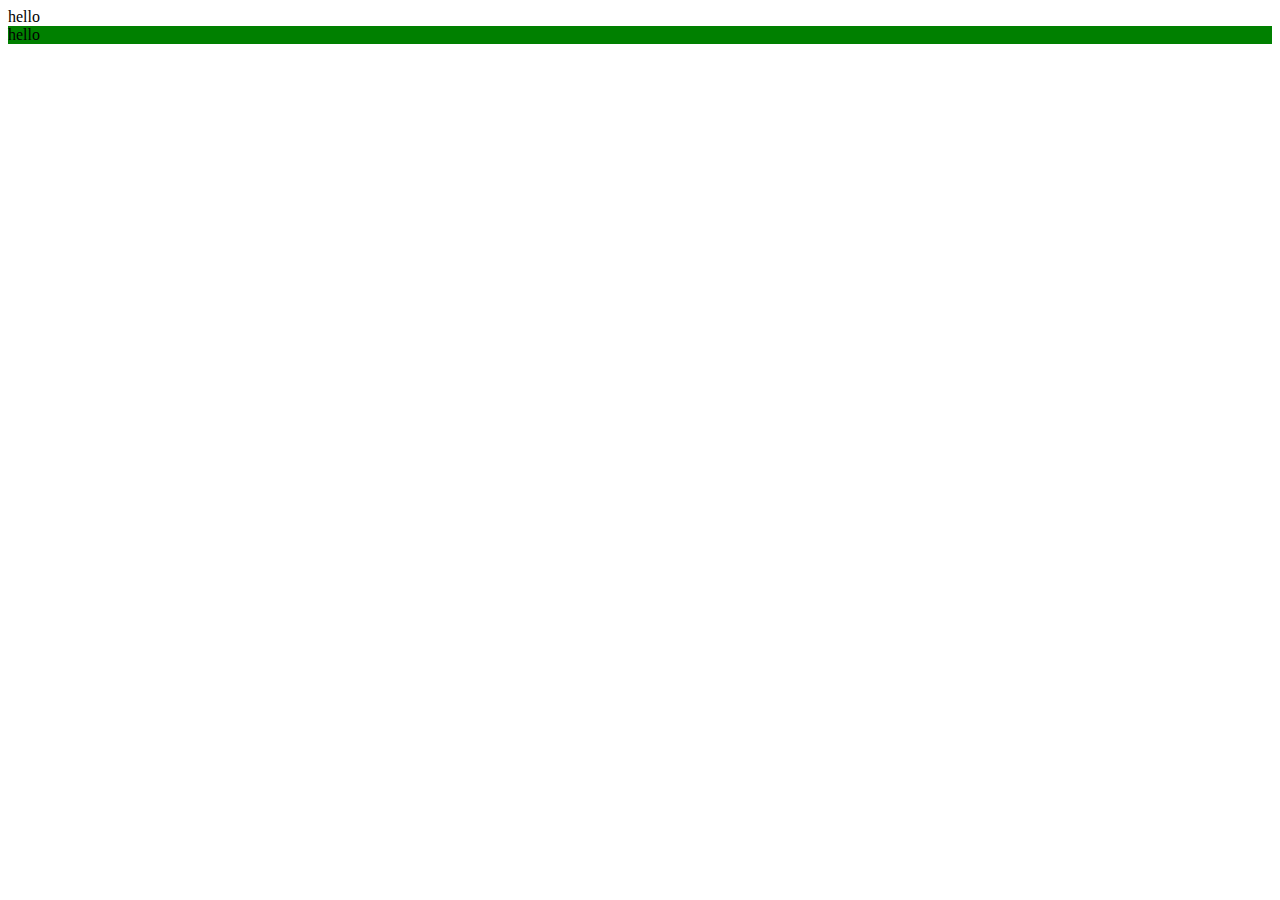
<file: DESAFIO-FUNCIONES/index.html>
<!DOCTYPE html>
<html lang="en">
<head>
    <meta charset="UTF-8">
    <meta name="viewport" content="width=device-width, initial-scale=1.0">
    <title>Document</title>
</head>
<body>
    <div id="ele1"> hello </div>
    <div id="ele2"> hello </div>
<script src="assets/js/functions2.js"></script>
</body>
</html>
</file>
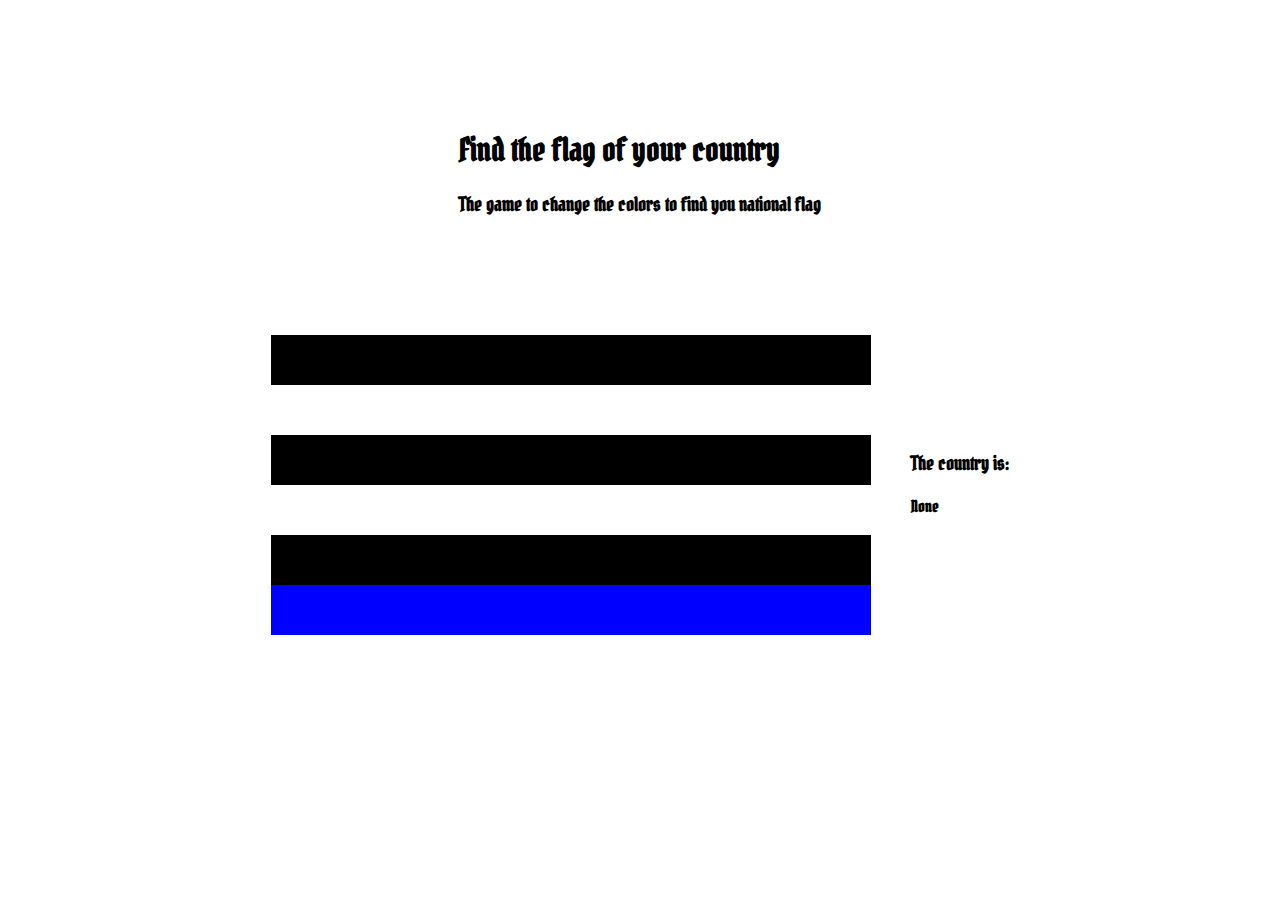
<file: DESAFIO-FUNCIONES/game.html>
<!DOCTYPE html>
<html lang="en">
<head>
    <meta charset="UTF-8">
    <meta name="viewport" content="width=device-width, initial-scale=1.0">
    <link rel="stylesheet" href="assets/css/styles.css">
    <link rel="preconnect" href="https://fonts.googleapis.com">
<link rel="preconnect" href="https://fonts.gstatic.com" crossorigin>
<link href="https://fonts.googleapis.com/css2?family=Exo+2:ital,wght@0,100;0,200;0,300;0,400;0,500;0,600;0,700;0,800;0,900;1,100;1,200;1,300;1,400;1,500;1,600;1,700;1,800;1,900&family=Pirata+One&display=swap" rel="stylesheet">
    <title>Document</title>
</head>
<body>
    <header>
        <h1>Find the flag of your country</h1>
        <h3>The game to change the colors to find you national flag</h3>
    </header>
    <main>
        <div class="flag">
            <div id="box-1" class="box box-1"></div>
            <div id="box-2" class="box box-2"></div>
            <div id="box-3" class="box box-3"></div>
            <div id="box-4" class="box box-4"></div>
            <div id="box-5" class="box box-5"></div>
            <div id="box-6" class="box box-6"></div>
        </div>
        <div class="country">
            <h3>The country is:</h3>
            <h4 class="country-name" id="country">None</h4>

        </div>
    </main>
    <footer>
        <script src="assets/js/functions3.js"></script>
    </footer>
</body>
</html>
</file>
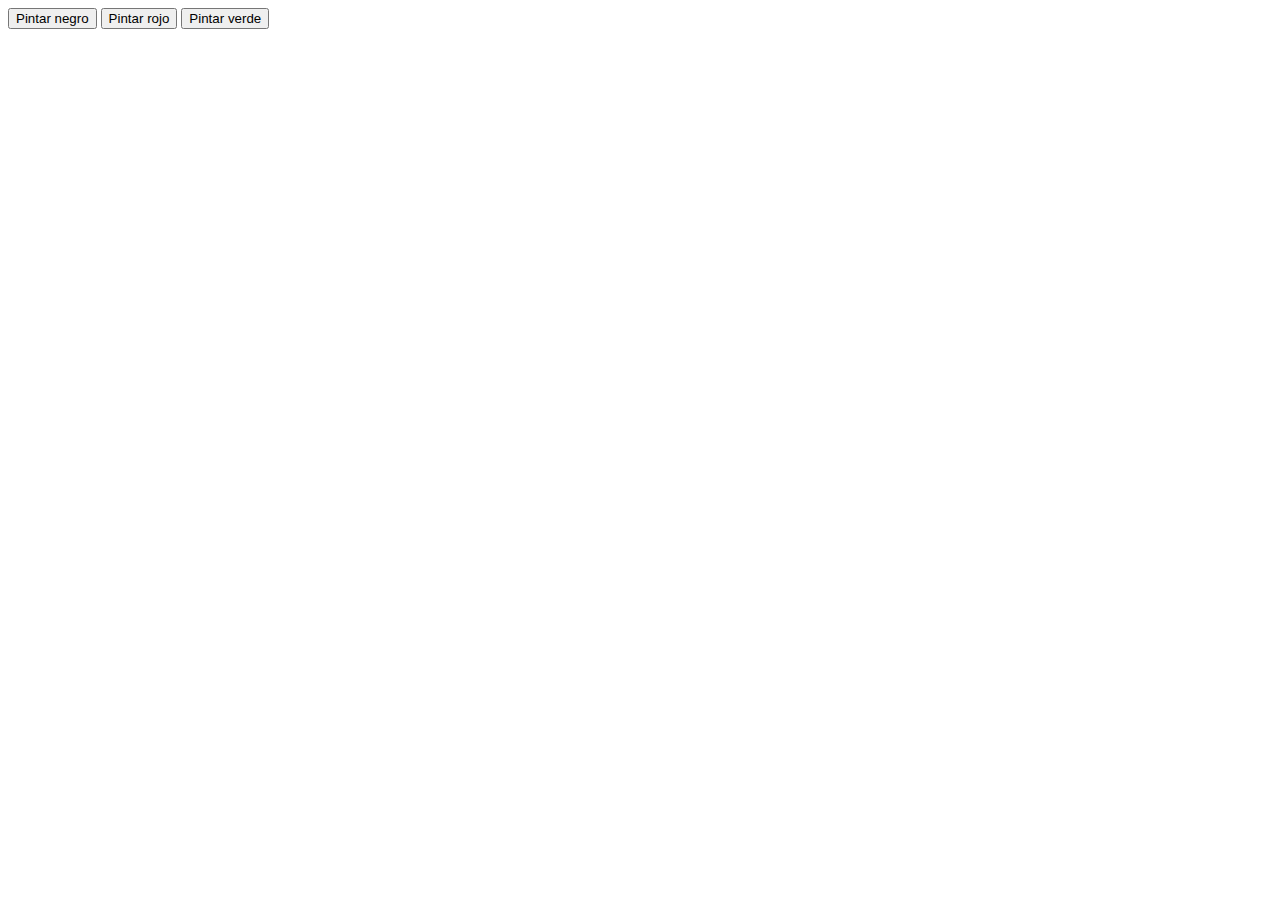
<file: FUNCIONES_EJERCICIOS/index4.html>
<!DOCTYPE html>
<html lang="en">
<head>
    <meta charset="UTF-8">
    <meta http-equiv="X-UA-Compatible" content="IE=edge">
    <meta name="viewport" content="width=device-width, initial-scale=1.0">
    <title>Cuarto Ejemplo</title>
</head>
<body>

    
    <button onclick="pintar()"> Pintar negro</button>
    <button onclick="pintar('red')"> Pintar rojo</button>
    <button onclick="pintar('green')"> Pintar verde</button>


    <script>

             
        /* tip: funcion que permite reutilizar codigo en vez de usar 3 funciones una para c/color */
        function pintar(color = "black") {
            elemento = document.querySelector("body")
            elemento.style.backgroundColor = color
        }

        

    </script>


</body>
</html>
</file>
<file: DESAFIO-FUNCIONES/assets/css/styles.css>
body {
    display: flex;
    justify-content: center;
    align-items: center;
    flex-direction: column;
    font-family: 'Exo 2', sans-serif;
    font-family: 'Pirata One', cursive;
}

p {
    font-family: 'Courier New', Courier, monospace;
}

header {
    margin: 100px 20px;
}

.box {
    height: 50px;
    width: 600px;
}

.box-1 {
    background-color: black;
}

.box-2 {
    background-color: white;
}

.box-3 {
    background-color: black;
}

.box-4 {
    background-color: white;
}

.box-5 {
    background-color: black;
}

.box-6 {
    background-color: blue;
}

main {
    display: flex;
    align-items: center;
    justify-content: center;
}

.country {
    margin-left: 40px;
}
</file>
